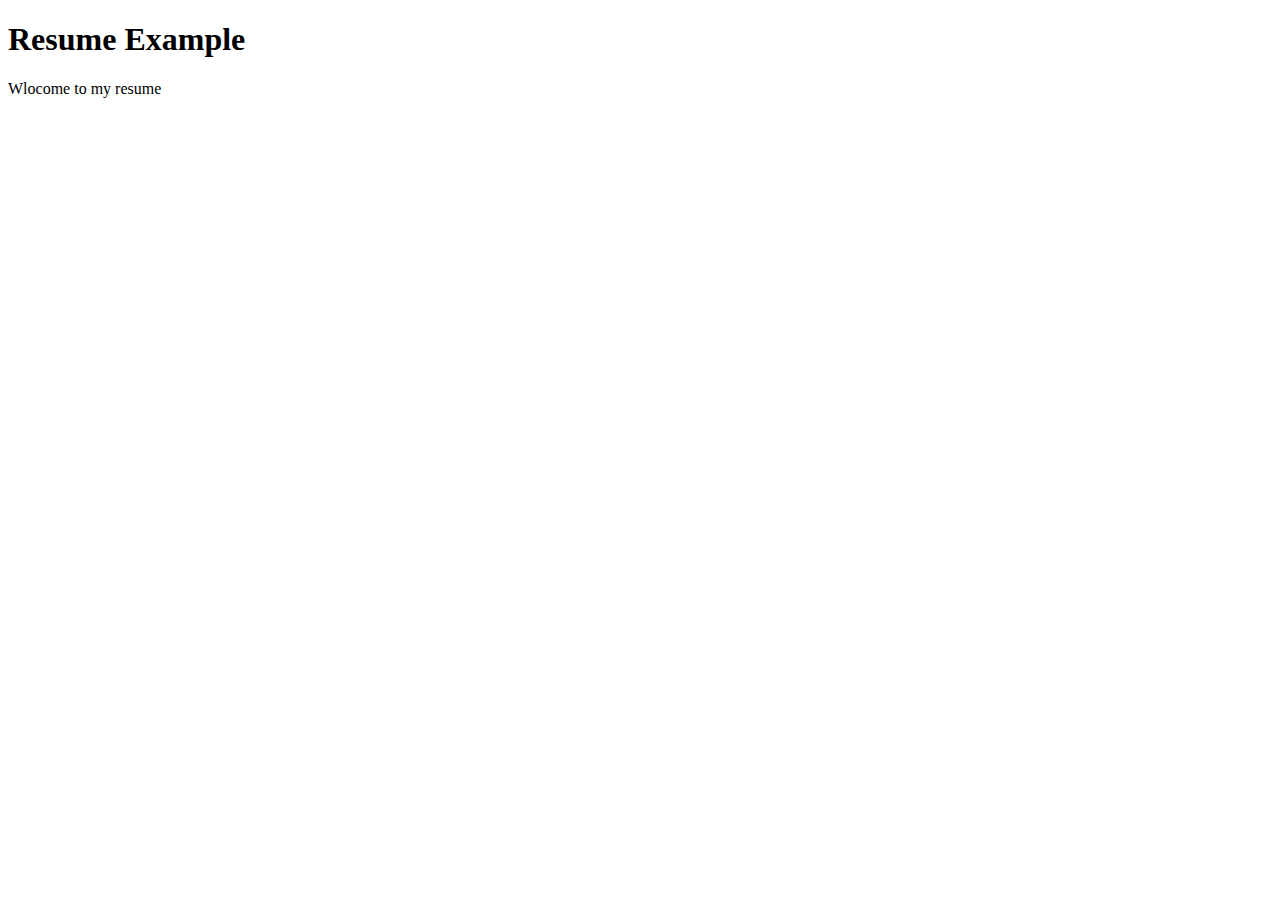
<file: dashboard.html>
<!DOCTYPE html>
<html lang="en">
<head>
    <meta charset="UTF-8">
    <meta name="viewport" content="width=device-width, initial-scale=1.0">
    <title>Dashboard</title>
</head>
<body>
    <h1>Resume Example</h1>
    <p>Wlocome to my resume</p>
</body>
</html>
</file>
